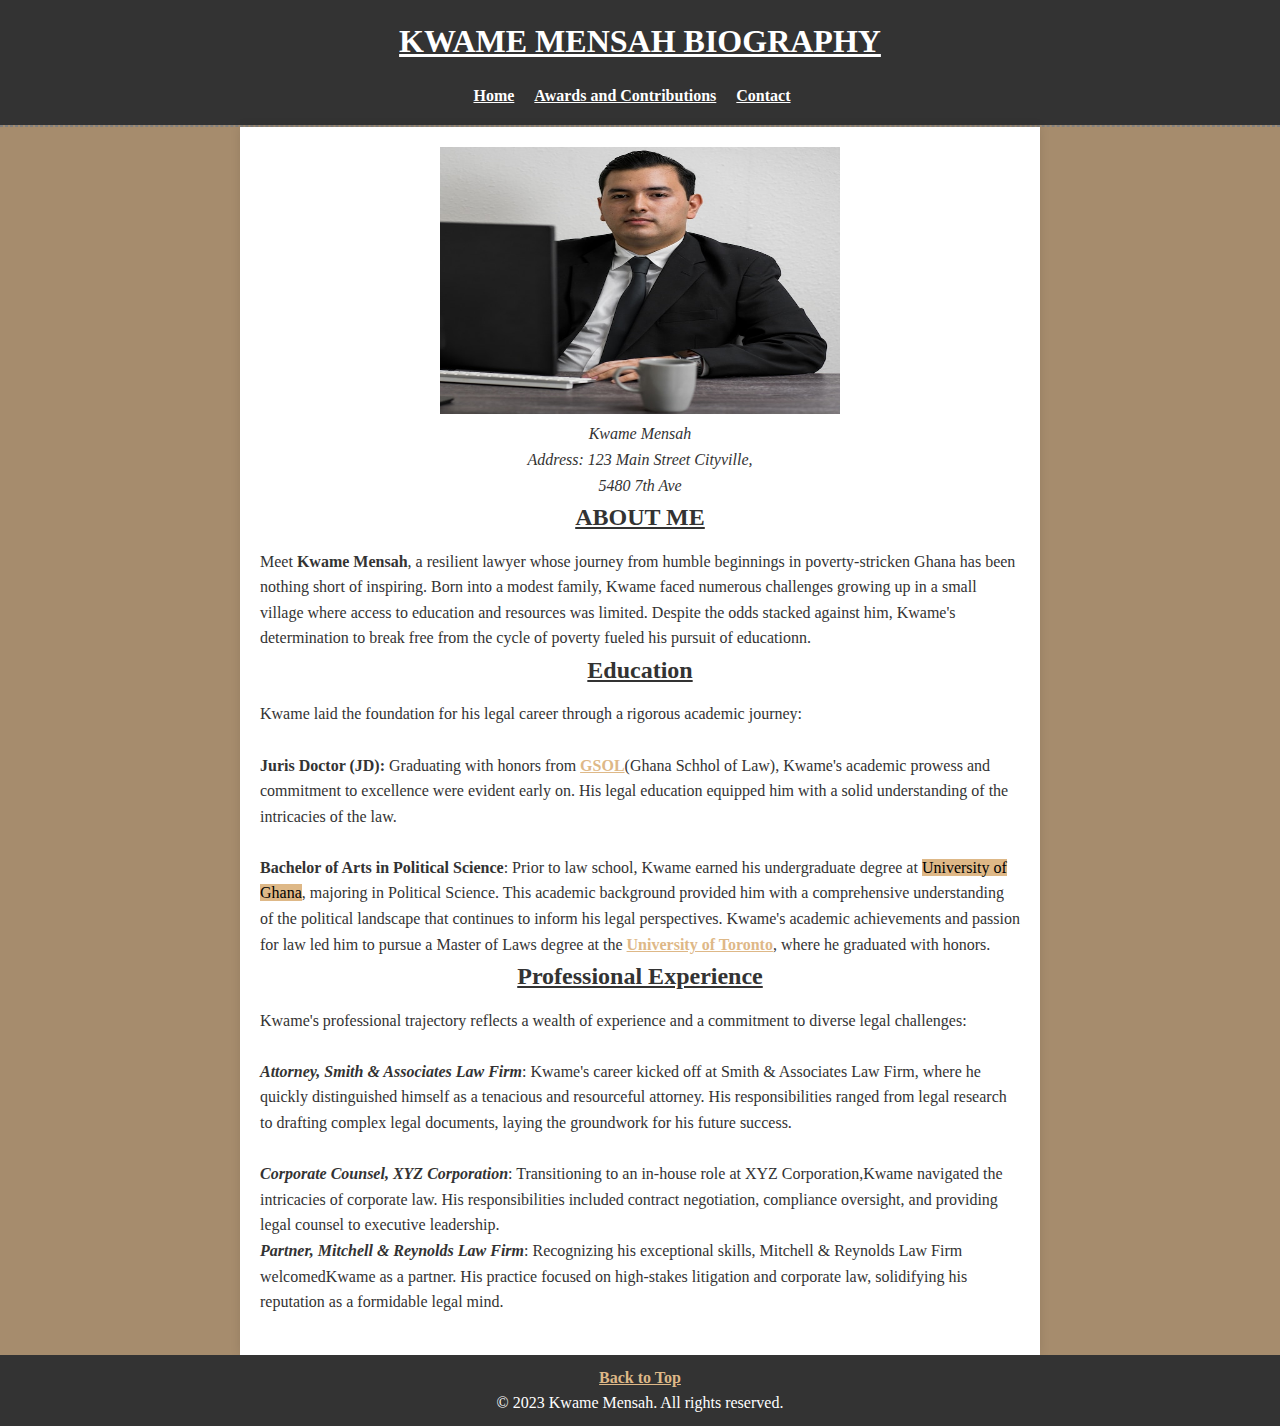
<file: personality website assignment/index.html>
<!-- NAME: IAN NDOLO MWAU
 REG NO: SCT211-0034/2022 -->

<!DOCTYPE html>
<html lang="en">
<head>
    <meta charset="UTF-8">
    <meta name="viewport" content="width=device-width, initial-scale=1.0">
    <meta name="description" content="The Official website for Kwame Mensah ">
    <meta name="author" content="Kwame Mensah">
    <link rel="stylesheet" href="overalstyle.css">
    <title>KWAME MENSAH - Biography</title>
</head>
<body>
    <header>
        <h1> KWAME MENSAH BIOGRAPHY</h1>
        <nav>
            <ul>
                <li><a href="index.html">Home</a></li>
                <li><a href="awards.html">Awards and Contributions</a></li>
                <li><a href="contact.html">Contact</a></li>
            </ul>
        </nav>
       
    </header>
    <hr>
    <main>
        <article>
            <figure>
                <img src="images/pamela-buenrostro-3Vdf7wIJ7ds-unsplash.jpg" alt="Passport photo" title="Kwame Mensah- Attorney at law" width="400" height="267">
                <figcaption>
                    <address>
                            Kwame Mensah <br/>
                        Address: 123 Main Street Cityville,<br/>
                        5480 7th Ave <br/>
                    </address>
                </figcaption>
               </figure>
            <section>
                <h2 >ABOUT ME</h2>
                <p>
                    Meet <strong>Kwame Mensah</strong>, a resilient lawyer whose journey from humble beginnings in poverty-stricken Ghana has been nothing short of inspiring. Born into a modest family, Kwame faced numerous challenges growing up in a small village where access to education and resources was limited. Despite the odds stacked against him, Kwame's determination to break free from the cycle of poverty fueled his pursuit of educationn.
                </p>
            </section>
            <section>
                <h2>Education</h2>
                <p>
                    Kwame laid the foundation for his legal career through a rigorous academic journey:
                    <br/><br>
                    <strong>Juris Doctor (JD):</strong>  Graduating with honors from
                    <abbr title="Ghana School of Law">
                        <a href="https://gslaw.edu.gh/">GSOL</a></abbr
                      >(Ghana Schhol of Law), Kwame's academic prowess and commitment to excellence were evident early on. His legal education equipped him with a solid understanding of the intricacies of the law.
                      <br/><br/>
                    <strong>Bachelor of Arts in Political Science</strong>: Prior to law school, Kwame earned his undergraduate degree at <mark>University of Ghana</mark>, majoring in Political Science. This academic background provided him with a comprehensive understanding of the political landscape that continues to inform his legal perspectives.
                    Kwame's academic achievements and passion for law led him to pursue a Master of Laws degree at the <a href="https://www.utoronto.ca/">University of Toronto</a>, where he graduated with honors.
                </p>
            </section>
            <section>
                <h2>Professional Experience</h2>
                <p>
                   Kwame's professional trajectory reflects a wealth of experience and a commitment to diverse legal challenges:<br/><br/>

                <strong><i>Attorney, Smith & Associates Law Firm</i></strong>: Kwame's career kicked off at Smith & Associates Law Firm, where he quickly distinguished himself as a tenacious and resourceful attorney. His responsibilities ranged from legal research to drafting complex legal documents, laying the groundwork for his future success.<br/><br/>

                <strong><i>Corporate Counsel, XYZ Corporation</i></strong>: Transitioning to an in-house role at XYZ Corporation,Kwame navigated the intricacies of corporate law. His responsibilities included contract negotiation, compliance oversight, and providing legal counsel to executive leadership.<br/>

                <strong><i>Partner, Mitchell & Reynolds Law Firm</i></strong>: Recognizing his exceptional skills, Mitchell & Reynolds Law Firm welcomedKwame as a partner. His practice focused on high-stakes litigation and corporate law, solidifying his reputation as a formidable legal mind.<br/>
        </p>

        </article>   
    </main>
    <footer>
        <p>
            <a href="#">Back to Top</a>
          </p>
        <p>
            &copy; 2023 Kwame Mensah. All rights reserved.
        </p>
    </footer>
</body>
</html>
</file>
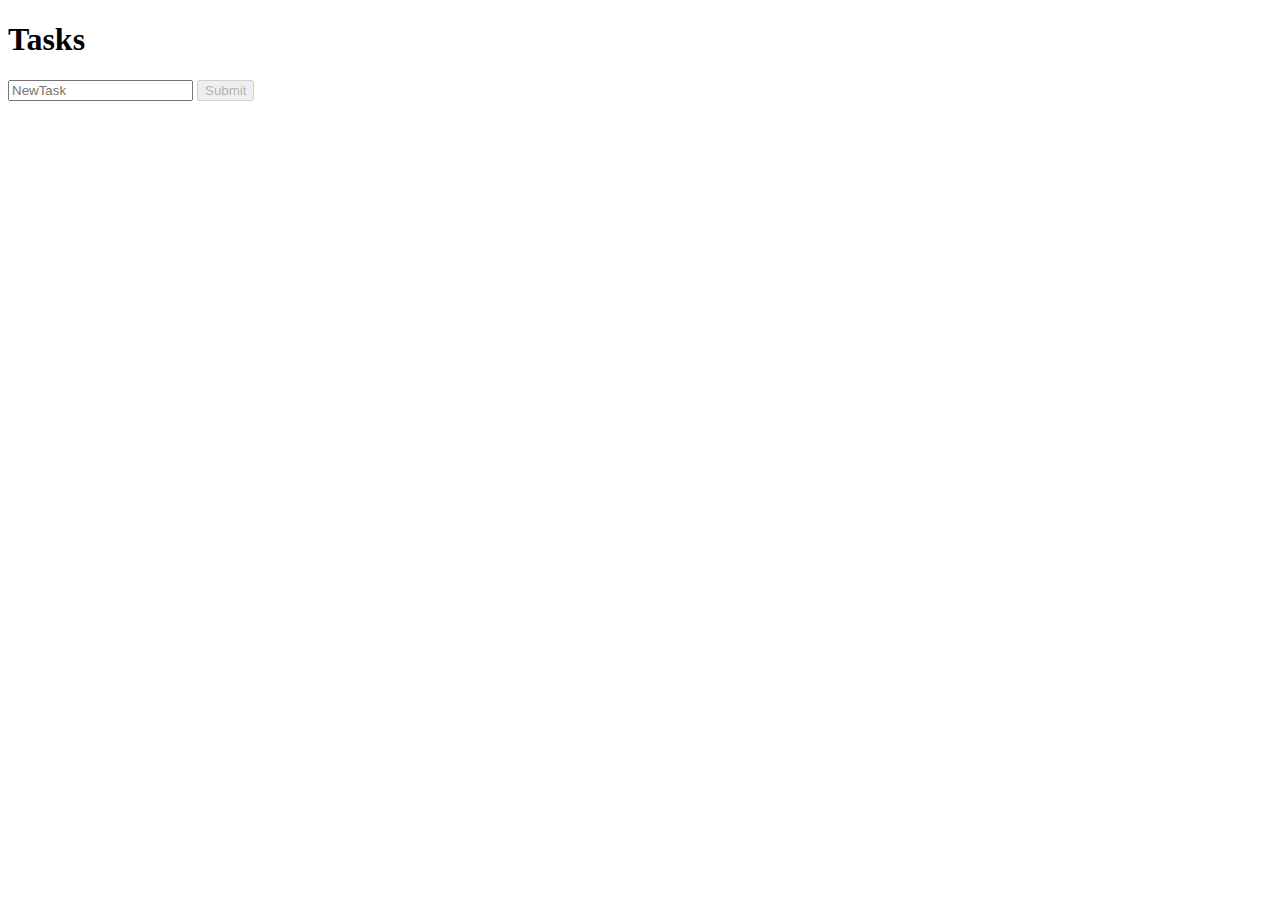
<file: index3_prac.html>
<!--NAME : IAN NDOLO MWAU
REG NO: SCT211-0034/2022-->
<!DOCTYPE html>
<html lang="en">
<head>
    <meta charset="UTF-8">
    <meta name="viewport" content="width=device-width, initial-scale=1.0">
    <title>Task</title>
    <script src="./trial4_prac.js"></script>
</head>
<body><h1>Tasks</h1>
    <ul id="tasks"></ul>
    <form action="">
        <input type="text" id="task" placeholder="NewTask">
        <input type="submit" id="submit">
    </form>
</body>
</html>
<!-- try to make the unordered list retain the new task appointed to it
 -->
 <!-- target -->
</file>
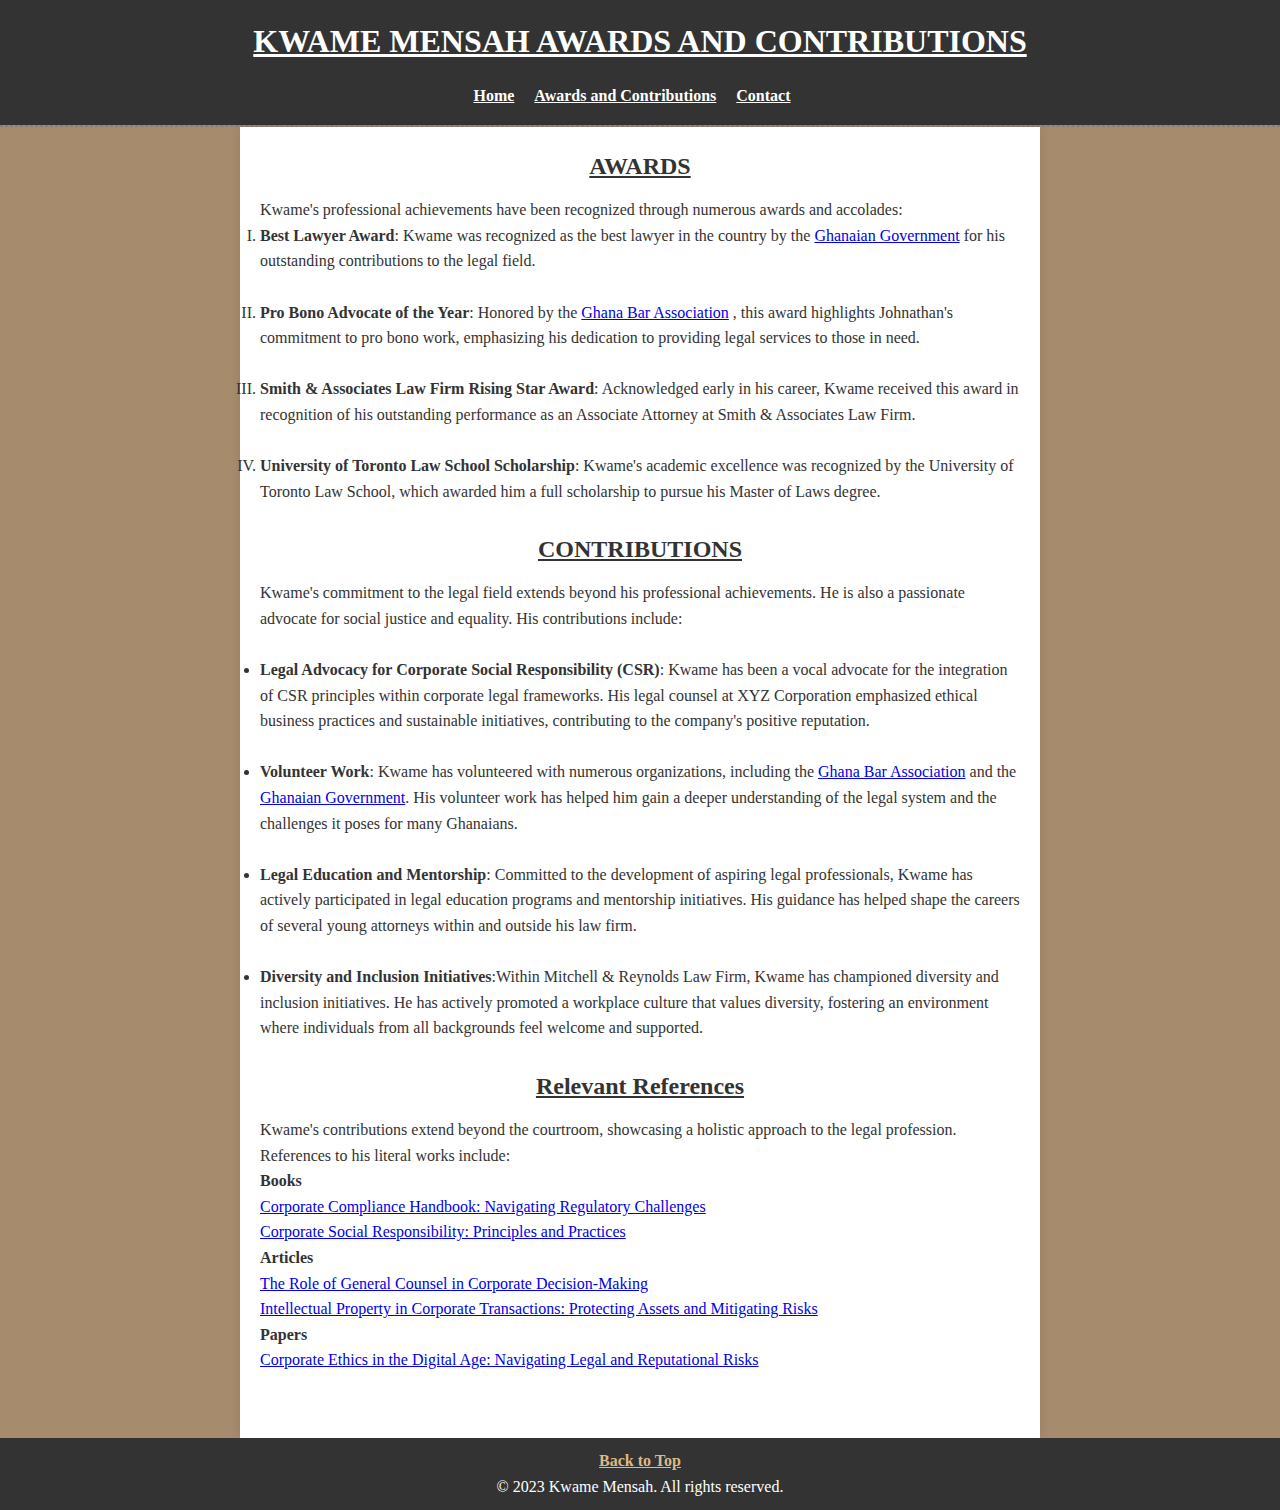
<file: personality website assignment/awards.html>
<!-- NAME: IAN NDOLO MWAU
 REG NO: SCT211-0034/2022 -->

<!DOCTYPE html>
<html lang="en">
<head>
    <meta charset="UTF-8">
    <meta name="viewport" content="width=device-width, initial-scale=1.0">
    <meta name="description" content="The Official website for Kwame Mensah ">
    <meta name="author" content="Kwame Mensah">
    <link rel="stylesheet" href="overalstyle.css">
    <title>Awards and Contributions</title>
</head>
<body>
    <header>
        <h1> KWAME MENSAH AWARDS AND CONTRIBUTIONS</h1>
        <nav>
            <ul type="square">
                <li><a href="index.html">Home</a></li>
                <li><a href="awards.html">Awards and Contributions</a></li>
                <li><a href="contact.html">Contact</a></li>
            </ul>
        </nav>
   </header>  
    <hr>
    <main>
        <article>
            <section>
                <h2>AWARDS</h2>
                <p> Kwame's professional achievements have been recognized through numerous awards and accolades:
                    <br/></p>
                <ol type="I">
                    <li><strong>Best Lawyer Award</strong>: Kwame was recognized as the best lawyer in the country by the <a href="https://www.ghana.gov.gh/">Ghanaian Government</a> for his outstanding contributions to the legal field.<br/><br/></li>
                    <li><strong>Pro Bono Advocate of the Year</strong>: Honored by the <a href="https://www.ghanabar.org/">Ghana Bar Association</a> , this award highlights Johnathan's commitment to pro bono work, emphasizing his dedication to providing legal services to those in need.<br/><br/></li>
                    <li><strong>Smith & Associates Law Firm Rising Star Award</strong>: Acknowledged early in his career, Kwame received this award in recognition of his outstanding performance as an Associate Attorney at Smith & Associates Law Firm.<br/><br/></li>
                    <li><strong>University of Toronto Law School Scholarship</strong>: Kwame's academic excellence was recognized by the University of Toronto Law School, which awarded him a full scholarship to pursue his Master of Laws degree.<br/><br/></li>
                </ol>
            </section>
            <section>
                <h2>CONTRIBUTIONS</h2>
                <p>Kwame's commitment to the legal field extends beyond his professional achievements. He is also a passionate advocate for social justice and equality. His contributions include:
                    <br/><br/></p>
                <ul>
                    <li><strong>Legal Advocacy for Corporate Social Responsibility (CSR)</strong>: Kwame has been a vocal advocate for the integration of CSR principles within corporate legal frameworks. His legal counsel at XYZ Corporation emphasized ethical business practices and sustainable initiatives, contributing to the company's positive reputation.<br/><br/></li>
                    <li><strong>Volunteer Work</strong>: Kwame has volunteered with numerous organizations, including the <a href="https://www.ghanabar.org/">Ghana Bar Association</a> and the <a href="https://www.ghanabar.org/">Ghanaian Government</a>. His volunteer work has helped him gain a deeper understanding of the legal system and the challenges it poses for many Ghanaians.
                        <br/><br/></li>
                    <li><strong>Legal Education and Mentorship</strong>: Committed to the development of aspiring legal professionals, Kwame has actively participated in legal education programs and mentorship initiatives. His guidance has helped shape the careers of several young attorneys within and outside his law firm.
                            <br/><br/></li>
                    <li><strong>Diversity and Inclusion Initiatives</strong>:Within Mitchell & Reynolds Law Firm, Kwame has championed diversity and inclusion initiatives. He has actively promoted a workplace culture that values diversity, fostering an environment where individuals from all backgrounds feel welcome and supported.
                        <br/><br/></li>

                </ul>

            </section>
            <section>
                <h2>Relevant references</h2>
                <p>Kwame's contributions extend beyond the courtroom, showcasing a holistic approach to the legal profession.
                    References to his literal works include:
                </p>
                <dl>
                    <dt> <strong>Books</strong></dt>
                    <dd><a href="https://shipscience.com/navigating-regulatory-and-compliance-challenges-a-guide-to-overcoming-e-commerce-challenges/">Corporate Compliance Handbook: Navigating Regulatory Challenges</a> </dd>
                    <dd><a href="https://courses.lumenlearning.com/wmopen-principlesofmanagement/chapter/corporate-social-responsibility/">Corporate Social Responsibility: Principles and Practices</a></dd>

                    <dt> <strong>Articles</strong></dt>
                    <dd><a href="https://www.dentons.com/en/insights/alerts/2020/january/29/the-role-of-general-counsel-in-corporate-governance">The Role of General Counsel in Corporate Decision-Making</a> </dd>
                    <dd><a href="https://iveybusinessjournal.com/publication/managing-risk-and-protecting-intellectual-property/">Intellectual Property in Corporate Transactions: Protecting Assets and Mitigating Risks</a></dd>

                    <dt> <strong>Papers</strong></dt>
                    <dd><a href="https://fastercapital.com/content/Navigating-the-Digital-Age--The-Ethics-of-Technology-in-Business.html">Corporate Ethics in the Digital Age: Navigating Legal and Reputational Risks</a> </dd>
                </dl>
            </section>
        </article>
        <br>
          
    </main>
    <footer>
        <p>
            <a href="#">Back to Top</a>
          </p>
        <p>
            &copy; 2023 Kwame Mensah. All rights reserved.
        </p>
    </footer>
</body> 
</html>
</file>
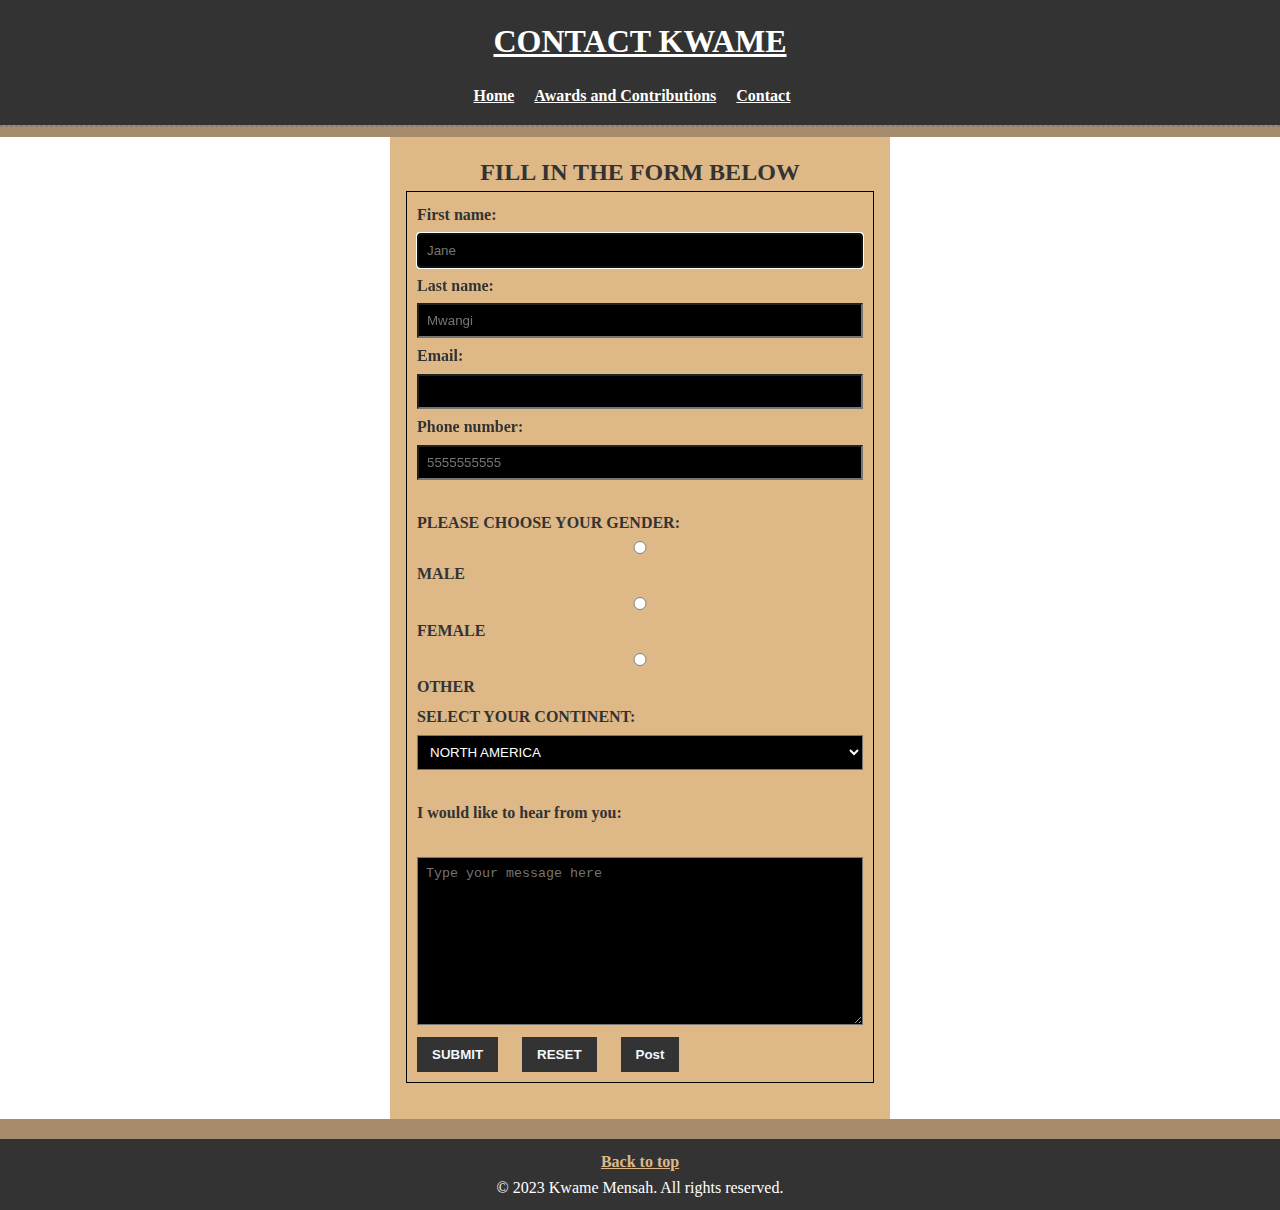
<file: personality website assignment/contact.html>
<!-- NAME: IAN NDOLO MWAU
 REG NO: SCT211-0034/2022 -->

<!DOCTYPE html>
<html lang="en">
<head>
    <meta charset="UTF-8">
    <meta name="viewport" content="width=device-width, initial-scale=1.0">
    <meta name="description" content="The Official website for Kwame Mensah ">
    <meta name="author" content="Kwame Mensah">
    <link rel="stylesheet" href="overalstyle.css">
    <script src="script.js"></script>
    <title>Contact Kwame Mensah</title>
</head>
<body>
    <header>
        <h1> CONTACT KWAME</h1>
        <nav>
            <ul type="square">
                <li><a href="index.html">Home</a></li>
                <li><a href="awards.html">Awards and Contributions</a></li>
                <li><a href="contact.html">Contact</a></li>
            </ul>
        </nav>
   </header>  
    <hr>
    <article>
        <form action="https://httpbin.org/get" method="get" id="contactForm">
            <legend align="CENTER">Fill in the form Below</legend>
            <fieldset>      
                <p>
                    <label for="firstName">First name: </label>
                    <input
                      type="text"
                      name="firstName"
                      id="firstName"
                      placeholder="Jane"
                      autocomplete="on"
                      required
                      autofocus
                    />
                  </p>
                  <p>
                    <label for="lastName">Last name: </label>
                    <input
                      type="text"
                      name="lastName"
                      id="lastName"
                      placeholder="Mwangi"
                      autocomplete="on"
                      required/>
                  </p>
        <p>
            <label for="email">Email:</label>
            <input type="email" name="email" id="email" required>
        </p>
        <p>
            <label for="Phone">Phone number: </label>
            <input
              type="tel"
              name="Phone"
              id="Phone"
              placeholder="5555555555"
              pattern="[0-9]{3}[0-9]{3}[0-9]{4}"
              required
            />
          </p>
       <br>
           <p>PLEASE CHOOSE YOUR GENDER:
           <br>
            <input type="radio" name="gender" id="ml" value="male">
            <label for="ml">MALE</label>
        
            <input type="radio" name="gender" id="fl" value="female">
            <label for="ml">FEMALE</label>
    
            <input type="radio" name="gender" id="other" value="other">
            <label for="other">OTHER</label>

            </p>
            <p>
                <label for="continent">SELECT YOUR CONTINENT:</label>
                <select name="continent" id="continent" >
                    <option value="Africa" >AFRICA</option>
                    <option value="europe">EUROPE </option>
                    <option value="asia">ASIA</option>
                    <option value="northamerica" selected>NORTH AMERICA</option>
                </select>
            </p>
            <br>
            <p>
                <label for="message">I would like to hear from you: </label>
        <br>
        <textarea name="message" id="message" cols="30" rows="10" placeholder="Type your message here"></textarea>
            </p>
          
           <button type="submit"> SUBMIT</button>
            <button type="reset"> RESET</button>
            <button type="submit" formaction="https://httpbin.org/post" formmethod="post">Post</button>
                
            </fieldset>
        </form>
        <div id="formResponse"></div>
    </article>
    
    <footer>
        <p>
            <a href="#">Back to top</a>
        </p>
        <p>
            &copy; 2023 Kwame Mensah. All rights reserved.
        </p>
    </footer>
</body>
</html>
</file>
<file: personality website assignment/overalstyle.css>
/* NAME: IAN NDOLO MWAU
 REG NO: SCT211-0034/2022 */

/* Reset some default styles for better consistency */

*{
    margin: 0;
    padding: 0;
    box-sizing: border-box;
}
  
  /* Body styles */
  body {
    font-family:Georgia, 'Times New Roman', Times, serif;
    line-height: 1.6;
    color: #333;
    background-color: rgb(166, 140, 109);
  }
  
  /* Header styles */
  header {
    background-color: #333;
    color: #fff;
    padding: 1em;
    text-align: center;
    /* margin-left: 10rem;
    margin-right: 10rem; */
  }
  
  h1 {
    font-size: 2em;
    margin-bottom: 0.5em;
    text-transform: capitalize;    
    font-weight: 700;
    text-decoration: underline;
  }
  h2 {
    text-align: center;
    font-size: 1.5em;
    margin-bottom: 0.5em;
    text-transform: capitalize;    
    font-weight: 700;
    text-decoration: underline;
  }
  
  figure{
    text-align: center;
    /* other good settings */
     margin: 0 auto;
     display: block;


  }
  nav ul {
    list-style: none;
  }
  
   nav li {
    display: inline;
    margin-right: 1em;
  } 
  
  nav a {
    color: #fff; 
    text-decoration: none;
    font-weight: bold;
    text-decoration: underline;
  }

  nav a:hover {
    color: burlywood;
     background-color: none; 
  }
  /* Main content styles */
  hr {
    border: 1px dashed  gray;
    

  }
  
  main {
     max-width: 800px; 
    margin: 0 auto;
    padding: 20px;
    background-color: #fff;
    box-shadow: 0 0 10px rgba(0, 0, 0, 0.1);
  }
  
  article {
    margin-bottom: 20px;
    background-color: #fff;
  } 
  
  form {
    max-width: 500px;
    margin: 10px auto;
    background-color: burlywood;
    padding: 1em;
    font-weight: 600;

  }
  
  legend {

    text-transform:uppercase;
    font-size: 1.5em;
    font-weight: bold;
  }
  
  fieldset {
    border: 1px solid black;
    padding: 10px;
    margin-bottom: 20px;
  }
  
  label {
    display: block;
    margin-bottom: 5px;

  }
  
  input, select, textarea {
    width: 100%;
    padding: 8px;
    margin-bottom: 5px;
    box-sizing: border-box;
    background-color: black;
    color: white;
  }
  
  button {
    margin-right: 20px;
    padding: 10px 15px;
    background-color: #333;
    color: aliceblue;
    border: 1px  black;
    cursor:pointer;
    font-weight: 700;
  }
  
  button:hover {
    background-color: #fff;
    color: #4CAF50;
  }
  
  /* Footer styles */
  footer {
    text-align: center;
    padding: 10px;
    background-color: #333;
    color: #fff;
    bottom: 0;
    width: 100%;
  }
  
  /* Back to top link styles */
  p a {
    text-align:none;
   text-decoration:underline;
    display: inline-block;
    margin-top: 0px;
    color: burlywood;
    font-weight: 600;
  }

  p a:hover {
    color: black;
  }
 

  li a:hover {
    color: blanchedalmond;
     background-color: none; 
  }
li a:visited {
    text-decoration: none;
    font-weight: bold;
  }
  
  mark {
    background-color: burlywood;
  }

  /* Responsive Styles */
@media screen and (max-width: 600px) {
    nav {
      text-align: center;
    }
  
    nav a {
      display: block;
      margin: 10px 0;
    }
  }
</file>
